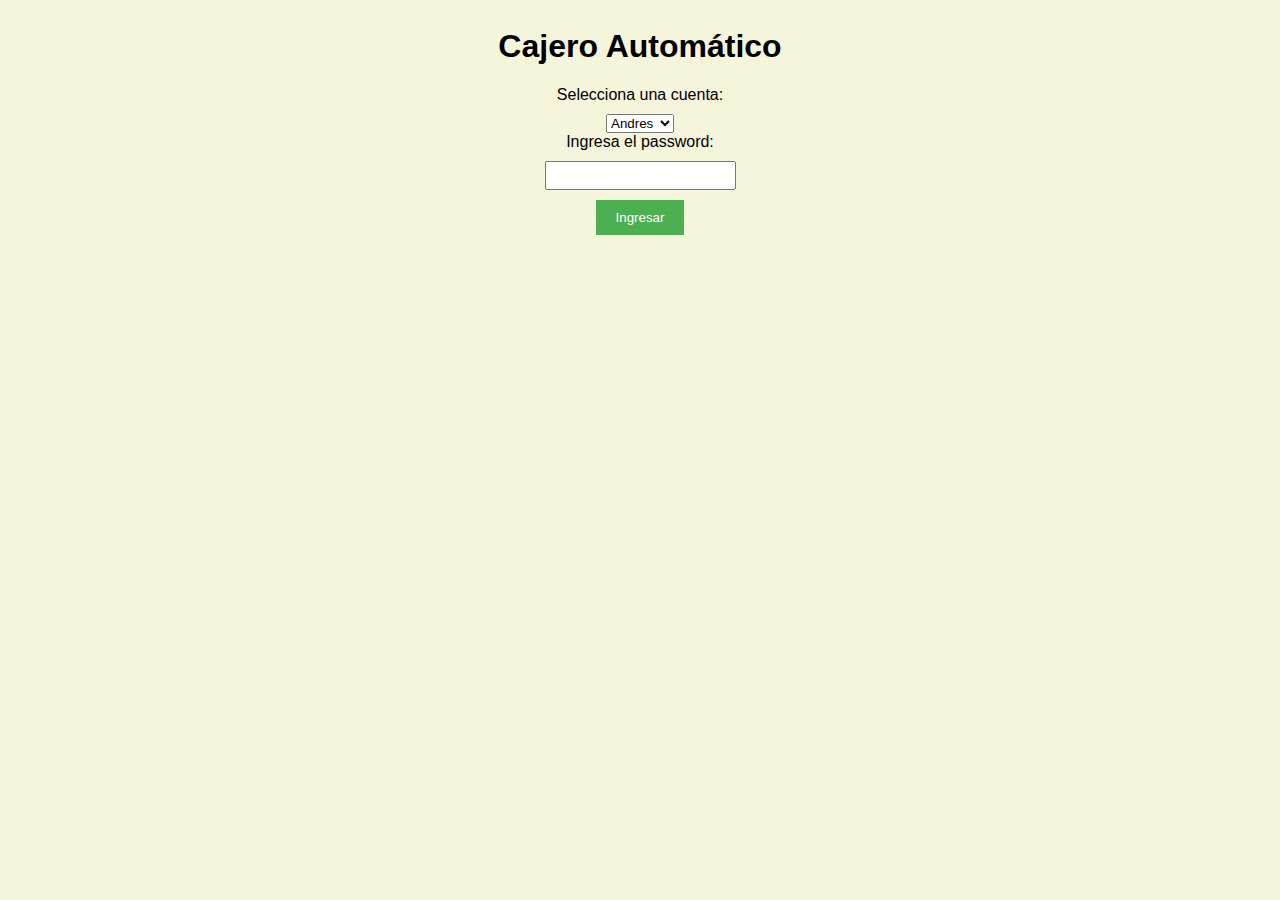
<file: cajero_automatico/index.html>
<!DOCTYPE html>
<html>
<head>
  <title>Cajero Automático</title>
  <link rel="stylesheet" type="text/css" href="style.css">
</head> 
<body>
  <div class="container">
    <h1>Cajero Automático</h1>
    <form id="login-form">
      <label for="account">Selecciona una cuenta:</label>
      <select id="account">
        <option value="andres">Andres</option>
        <option value="david">David</option>
        <option value="mantilla">Mantilla</option>
      </select>
      <br>
      <label for="password">Ingresa el password:</label>
      <input type="password" id="password">
      <br>
      <button type="submit">Ingresar</button>
    </form>
    <div id="options" style="display: none;">
      <h2>Opciones:</h2>
      <button id="check-balance">Consultar saldo</button>
      <button id="deposit">Ingresar monto</button>
      <button id="withdraw">Retirar monto</button>
    </div>
    <div id="balance" style="display: none;">
      <h2>Saldo actual:</h2>
      <p id="balance-amount"></p>
    </div>
    <div id="transaction" style="display: none;">
      <h2>Transacción realizada:</h2>
      <p id="transaction-info"></p>
      <p id="new-balance"></p>
    </div>
    <div id="message" style="display: none;"></div>
  </div>
  <script src="script.js"></script>
</body>
</html>
</file>
<file: cajero_automatico/style.css>
body {
    background-color: beige;
    font-family: Arial, sans-serif;
    text-align: center;
  }
  
  .container {
    max-width: 500px;
    margin: 0 auto;
    padding: 20px;
  }
  
  h1 {
    margin-top: 0;
  }
  
  form {
    margin-bottom: 20px;
  }
  
  label {
    display: block;
    margin-bottom: 10px;
  }
  
  input {
    padding: 5px;
    margin-bottom: 10px;
  }
  
  button {
    padding: 10px 20px;
    background-color: #4CAF50;
    border: none;
    color: white;
    cursor: pointer;
  }
  
  #message {
    margin-top: 20px;
    font-weight: bold;
  }
</file>
